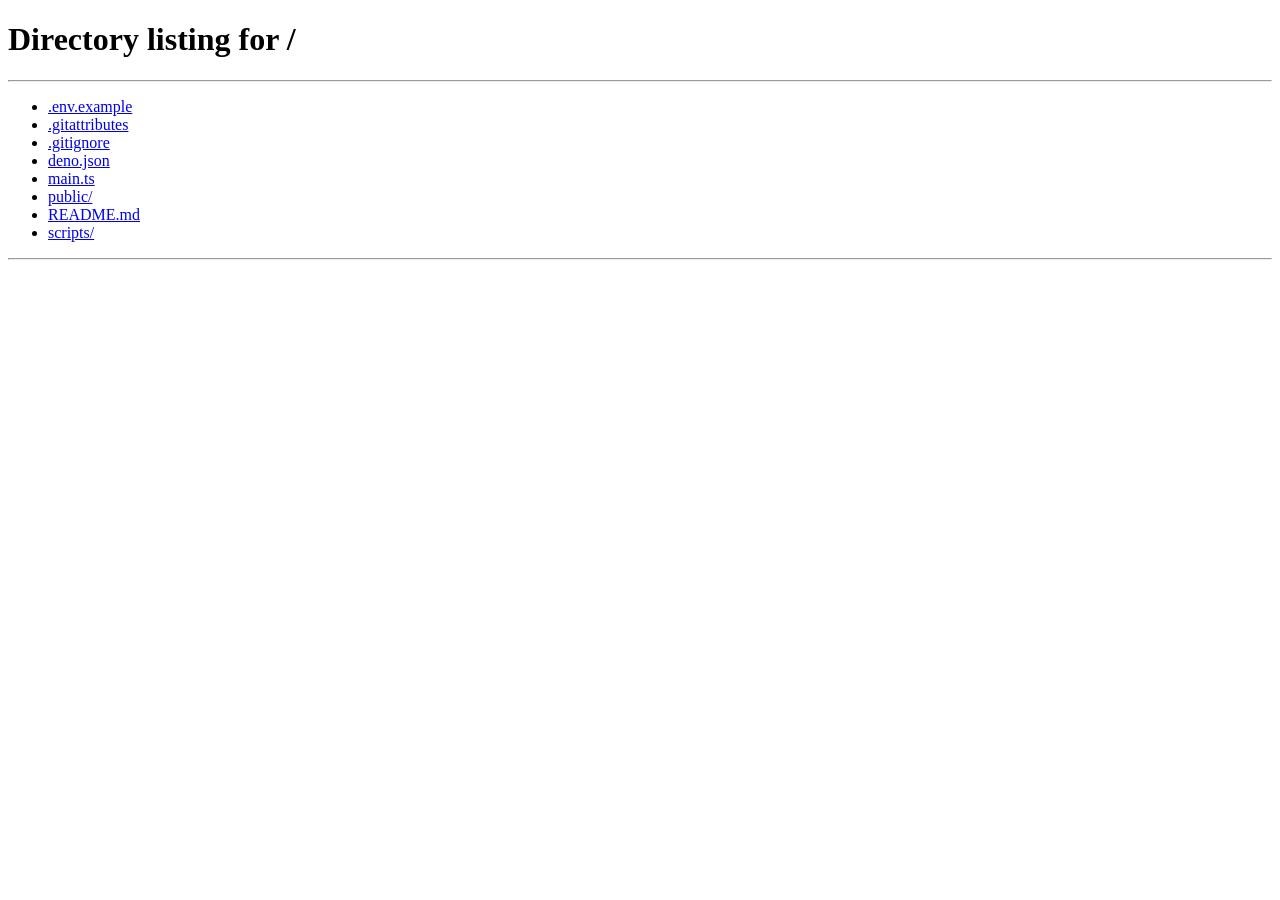
<file: public/holding.html>
<!DOCTYPE html>
<html lang="id">
<head>
  <meta charset="utf-8" />
  <meta name="viewport" content="width=device-width, initial-scale=1" />
  <title>FEFER · Holding → Terminal</title>
  <meta http-equiv="refresh" content="0;url=/" />
  <script>
    (function () {
      var q = location.search || "";
      location.replace("/" + q);
    })();
  </script>
</head>
<body>
  <p><a href="/">→ FEFER terminal</a></p>
</body>
</html>
</file>
